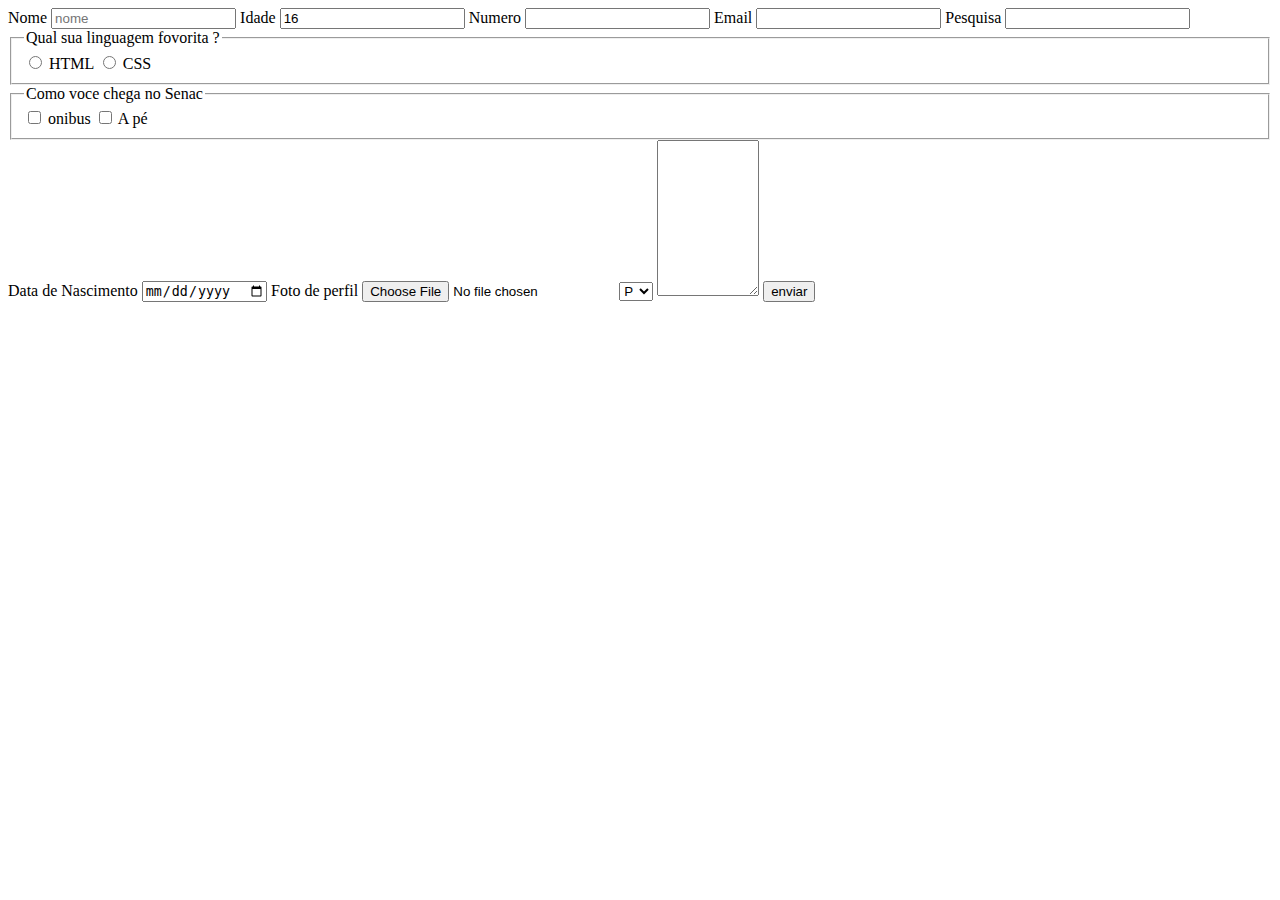
<file: formulario.html>
<!DOCTYPE html>
<html lang="en">
<head>
    <meta charset="UTF-8">
    <meta name="viewport" content="width=device-width, initial-scale=1.0">
    <title>Document</title>
</head>
<body>
    <section>
        <form action="" enctype="multipart/form-data">
            <label for="nome">Nome</label>
            <input type="text" name="nome" id="nome" placeholder="nome" maxlength="60" required  >
           

            <label for="idade">Idade</label>
            <input type="text" name="idade" id="idade" value="16">

            <label for="num">Numero</label>
            <input type="number" name="numero" id="num">

            <label for="email">Email</label>
            <input type="email" name="mail" id="email">

            <label for="pesquisa">Pesquisa</label>
            <input type="search" name="pes" id="pesquisa">

            <fieldset>
                <legend>Qual sua linguagem fovorita ?</legend>

                <input type="radio" name="lang" id="html" value="html">
                <label for="html">HTML</label>
                
                <input type="radio" name="lang" id="CSS"  value="css">
                <label for="css">CSS</label>
            </fieldset>
            
            <fieldset>
                <legend>Como voce chega no Senac</legend>

                <input type="checkbox" name="tranporte[]" id="onibus" value="onibus">
                <label for="onibus">onibus</label>

                <input type="checkbox" name="tranporte[]" id="onibus" value="pe">
                <label for="pe">A pé</label>
            </fieldset>

            <label for="data">Data de Nascimento</label>
            <input type="date" name="date" id="data">
          
            <label for="file">Foto de perfil</label>
            <input type="file" name="ifile" id="file" accept="image/*">

            <input type="hidden" name="id" value="200" >
            
            <select name="" id=""> <!--menu de escolha-->
                <option value="p">P</option>
                <option value="m">M</option>
                <option value="g">G</option>
            </select>

            <textarea name="descricao" id="descricao" cols="10" rows="10"></textarea> <!--Tamanho da caixa-->
            <input type="submit" value="enviar">
        </form>
    </section>
</body>
</html>
</file>
